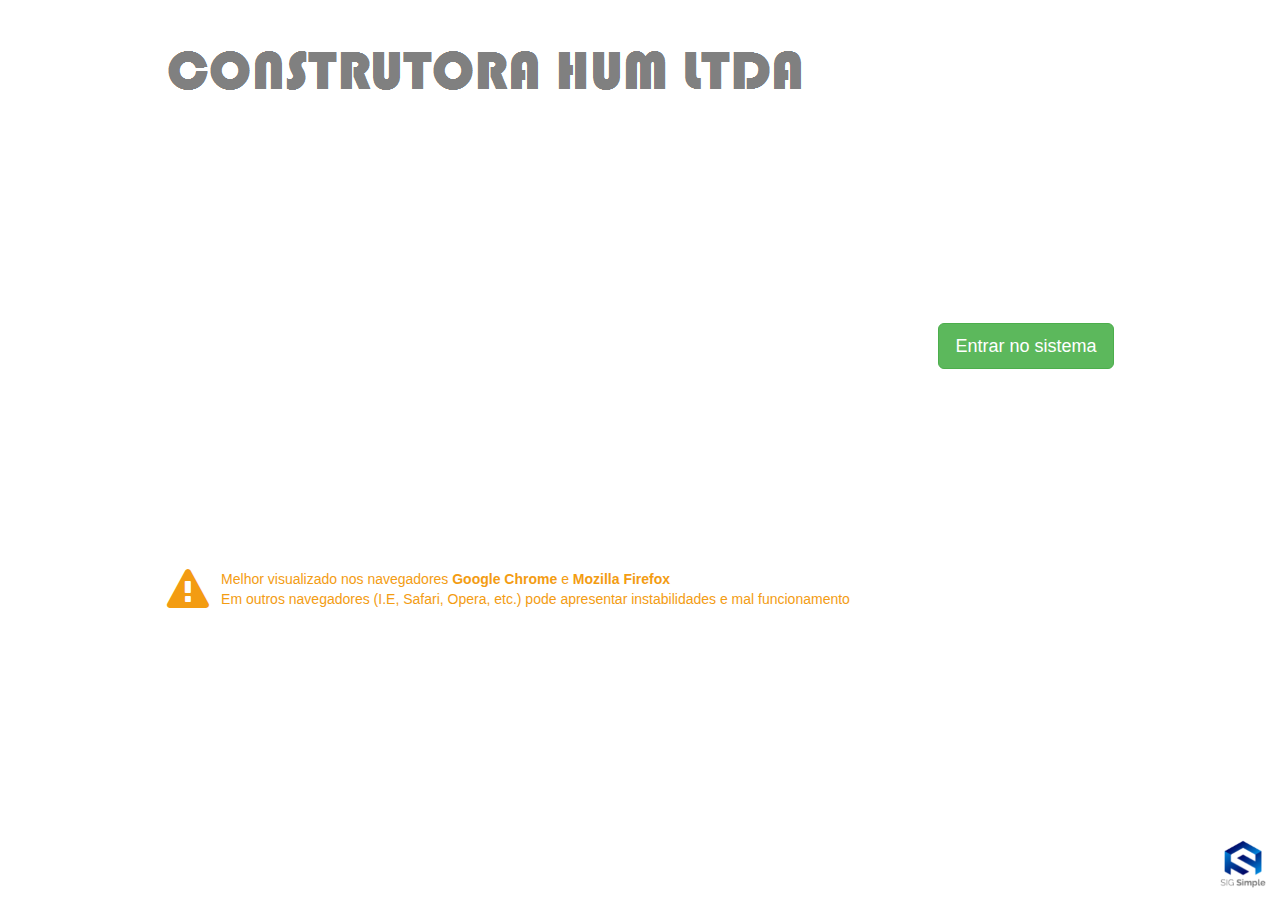
<file: land/construtorahum/index.html>
<!DOCTYPE html>
<html lang="en">
<head>
	<meta charset="utf-8">
	<meta http-equiv="X-UA-Compatible" content="IE=edge">
	<meta name="viewport" content="width=device-width, initial-scale=1">
	<!-- The above 3 meta tags *must* come first in the head; any other head content must come *after* these tags -->
	<meta name="description" content="">
	<meta name="author" content="">

	<title>Construtora Hum Ltda | SIG Simple</title>

	<!-- Bootstrap core CSS -->
	<link href="bower_components/bootstrap/dist/css/bootstrap.min.css" rel="stylesheet">
	<link href="bower_components/font-awesome/css/font-awesome.min.css" rel="stylesheet">

	<!-- HTML5 shim and Respond.js for IE8 support of HTML5 elements and media queries -->
	<!--[if lt IE 9]>
	<script src="https://oss.maxcdn.com/html5shiv/3.7.2/html5shiv.min.js"></script>
	<script src="https://oss.maxcdn.com/respond/1.4.2/respond.min.js"></script>
	<![endif]-->

	<style type="text/css">

		.container {
			padding-top: 20px;
			width: 977px;
			margin: 0 auto;
		}

		.text-warning, 
		.text-warning:hover {
			color: #f39c12;
		}

		.specialImage {
			max-height: 50px;
			position: fixed;
			bottom: 0;
			right: 0;
			margin-right: 10px;
			margin-bottom: 10px;
			z-index: 100;
		}

		.fill {
			margin-top: 200px;
			margin-bottom: 200px;
		}
	</style>
</head>

<body>
	<div class="container">
		<img src="img/Logo Construtora Hum.png">

		<img src="img/logo-novo-vertical.png" class="specialImage">

		<div class="row fill">
			<div class="col-lg-6">
			
			</div>
			<div class="col-lg-6 text-right">
				<a href="http://operacional.sigsimple.com.br" class="btn btn-lg btn-success">
					Entrar no sistema
				</a>
			</div>
		</div>

		<p class="text-warning clearfix">
			<i class="fa fa-warning fa-3x pull-left"></i>
			Melhor visualizado nos navegadores <strong>Google Chrome</strong> e <strong>Mozilla Firefox</strong>
			<br/>
			Em outros navegadores (I.E, Safari, Opera, etc.) pode apresentar instabilidades e mal funcionamento
		</p>
	</div>

	<script src="https://ajax.googleapis.com/ajax/libs/jquery/1.11.3/jquery.min.js"></script>
	<script src="bower_components/bootstrap/dist/js/bootstrap.min.js"></script>
</body>
</html>
</file>
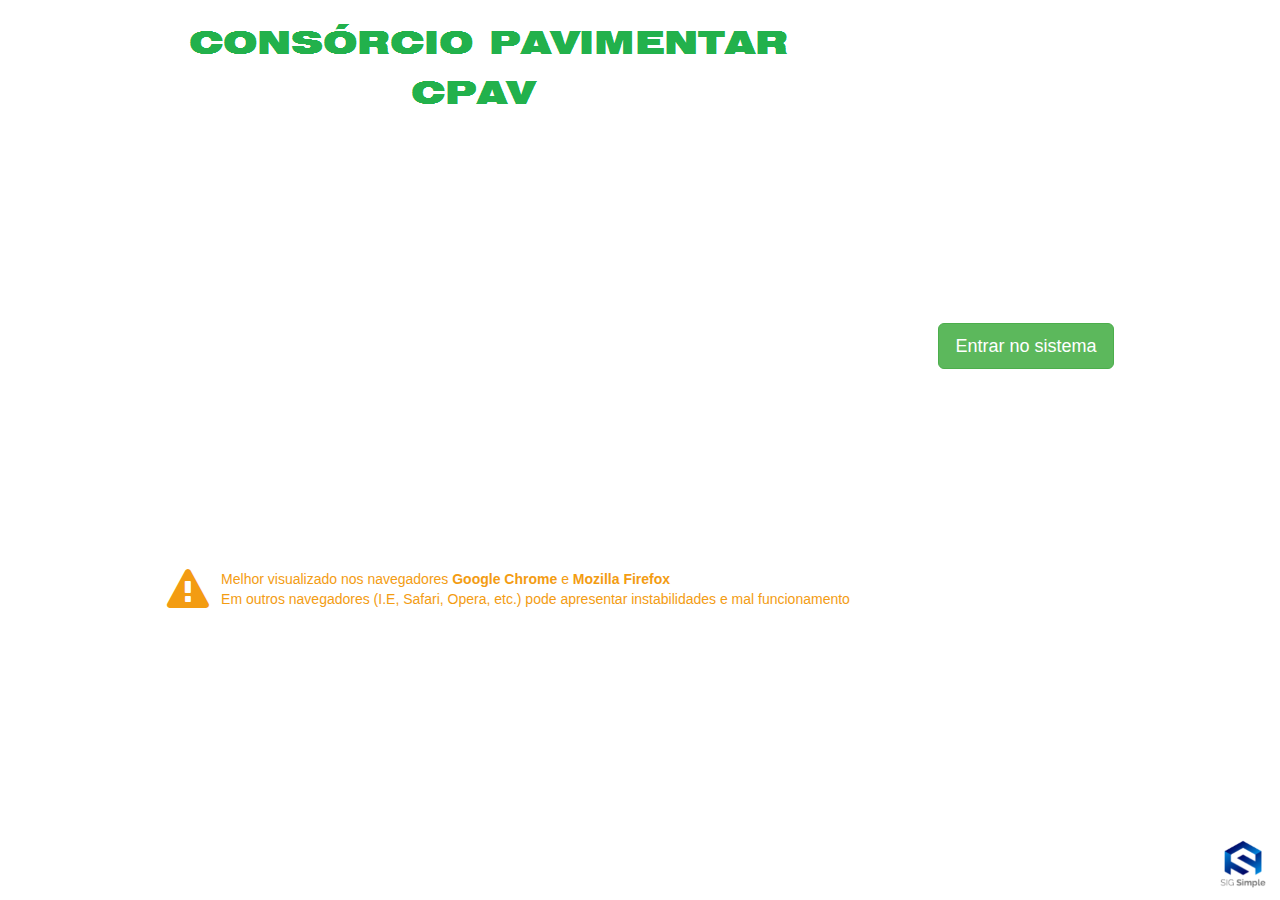
<file: land/cpav/index.html>
<!DOCTYPE html>
<html lang="en">
<head>
	<meta charset="utf-8">
	<meta http-equiv="X-UA-Compatible" content="IE=edge">
	<meta name="viewport" content="width=device-width, initial-scale=1">
	<!-- The above 3 meta tags *must* come first in the head; any other head content must come *after* these tags -->
	<meta name="description" content="">
	<meta name="author" content="">

	<title>Consórcio Pavimentar | SIG Simple</title>

	<!-- Bootstrap core CSS -->
	<link href="bower_components/bootstrap/dist/css/bootstrap.min.css" rel="stylesheet">
	<link href="bower_components/font-awesome/css/font-awesome.min.css" rel="stylesheet">

	<!-- HTML5 shim and Respond.js for IE8 support of HTML5 elements and media queries -->
	<!--[if lt IE 9]>
	<script src="https://oss.maxcdn.com/html5shiv/3.7.2/html5shiv.min.js"></script>
	<script src="https://oss.maxcdn.com/respond/1.4.2/respond.min.js"></script>
	<![endif]-->

	<style type="text/css">

		.container {
			padding-top: 20px;
			width: 977px;
			margin: 0 auto;
		}

		.text-warning, 
		.text-warning:hover {
			color: #f39c12;
		}

		.specialImage {
			max-height: 50px;
			position: fixed;
			bottom: 0;
			right: 0;
			margin-right: 10px;
			margin-bottom: 10px;
			z-index: 100;
		}

		.fill {
			margin-top: 200px;
			margin-bottom: 200px;
		}
	</style>
</head>

<body>
	<div class="container">
		<img src="img/Logo CLIENTE.png">

		<img src="img/logo-SIMPLE.png" class="specialImage">

		<div class="row fill">
			<div class="col-lg-6">
			
			</div>
			<div class="col-lg-6 text-right">
				<a href="http://operacional.sigsimple.com.br" class="btn btn-lg btn-success">
					Entrar no sistema
				</a>
			</div>
		</div>

		<p class="text-warning clearfix">
			<i class="fa fa-warning fa-3x pull-left"></i>
			Melhor visualizado nos navegadores <strong>Google Chrome</strong> e <strong>Mozilla Firefox</strong>
			<br/>
			Em outros navegadores (I.E, Safari, Opera, etc.) pode apresentar instabilidades e mal funcionamento
		</p>
	</div>

	<script src="https://ajax.googleapis.com/ajax/libs/jquery/1.11.3/jquery.min.js"></script>
	<script src="bower_components/bootstrap/dist/js/bootstrap.min.js"></script>
</body>
</html>
</file>
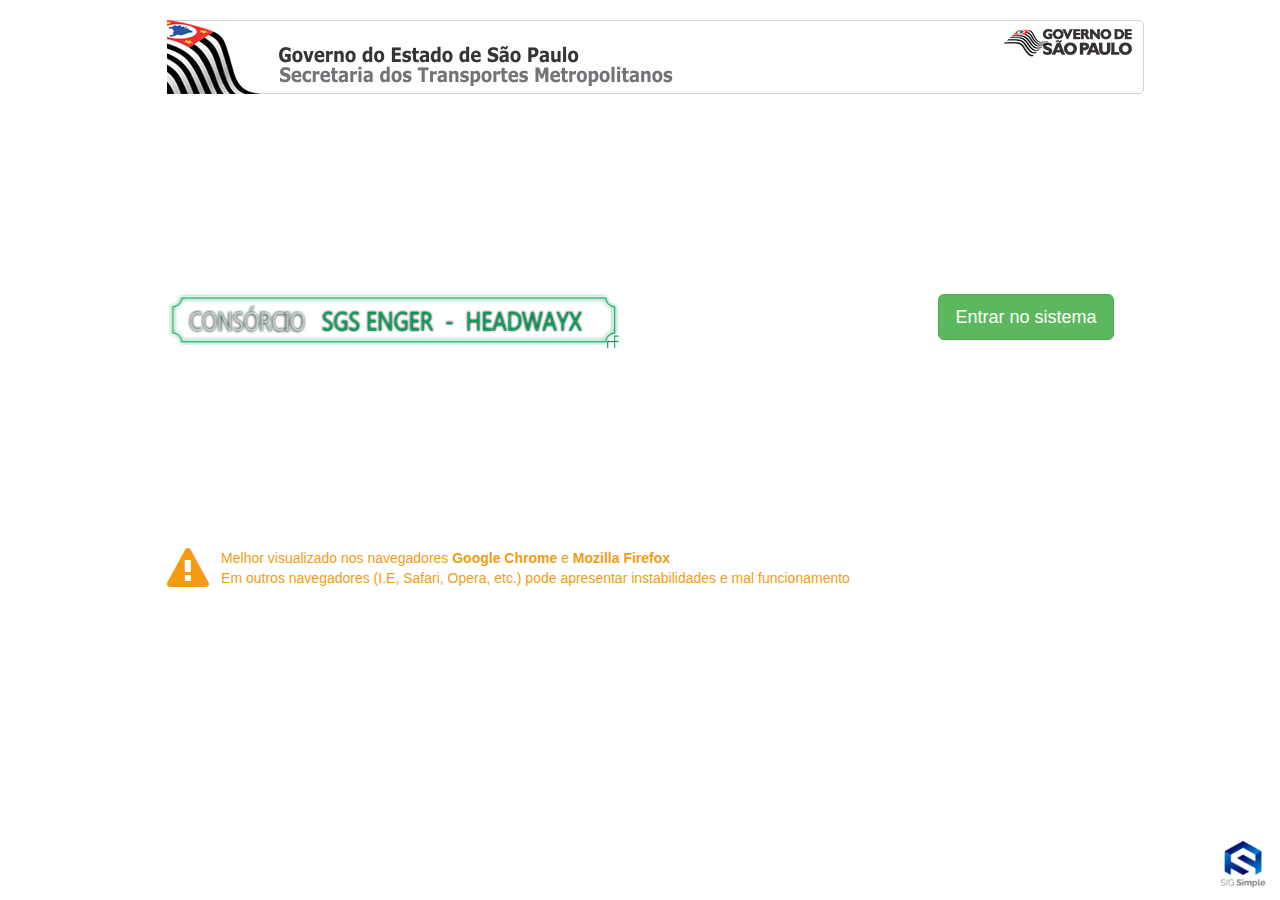
<file: land/sgs-headwayx/index.html>
<!DOCTYPE html>
<html lang="en">
<head>
	<meta charset="utf-8">
	<meta http-equiv="X-UA-Compatible" content="IE=edge">
	<meta name="viewport" content="width=device-width, initial-scale=1">
	<!-- The above 3 meta tags *must* come first in the head; any other head content must come *after* these tags -->
	<meta name="description" content="">
	<meta name="author" content="">

	<title>Consórcio SGS Enger - Headwayx | SIG Simple</title>

	<!-- Bootstrap core CSS -->
	<link href="bower_components/bootstrap/dist/css/bootstrap.min.css" rel="stylesheet">
	<link href="bower_components/font-awesome/css/font-awesome.min.css" rel="stylesheet">

	<!-- HTML5 shim and Respond.js for IE8 support of HTML5 elements and media queries -->
	<!--[if lt IE 9]>
	<script src="https://oss.maxcdn.com/html5shiv/3.7.2/html5shiv.min.js"></script>
	<script src="https://oss.maxcdn.com/respond/1.4.2/respond.min.js"></script>
	<![endif]-->

	<style type="text/css">

		.container {
			padding-top: 20px;
			width: 977px;
			margin: 0 auto;
		}

		.text-warning, 
		.text-warning:hover {
			color: #f39c12;
		}

		.specialImage {
			max-height: 50px;
			position: fixed;
			bottom: 0;
			right: 0;
			margin-right: 10px;
			margin-bottom: 10px;
			z-index: 100;
		}

		.fill {
			margin-top: 200px;
			margin-bottom: 200px;
		}
	</style>
</head>

<body>
	<div class="container">
		<img src="img/imagem-topo.png">

		<img src="img/logo-novo-vertical.png" class="specialImage">

		<div class="row fill">
			<div class="col-lg-6">
				<img src="img/logo-consorcio.png">
			</div>
			<div class="col-lg-6 text-right">
				<a href="http://operacional.sigsimple.com.br" class="btn btn-lg btn-success">
					Entrar no sistema
				</a>
			</div>
		</div>

		<p class="text-warning clearfix">
			<i class="fa fa-warning fa-3x pull-left"></i>
			Melhor visualizado nos navegadores <strong>Google Chrome</strong> e <strong>Mozilla Firefox</strong>
			<br/>
			Em outros navegadores (I.E, Safari, Opera, etc.) pode apresentar instabilidades e mal funcionamento
		</p>
	</div>

	<script src="https://ajax.googleapis.com/ajax/libs/jquery/1.11.3/jquery.min.js"></script>
	<script src="bower_components/bootstrap/dist/js/bootstrap.min.js"></script>
</body>
</html>
</file>
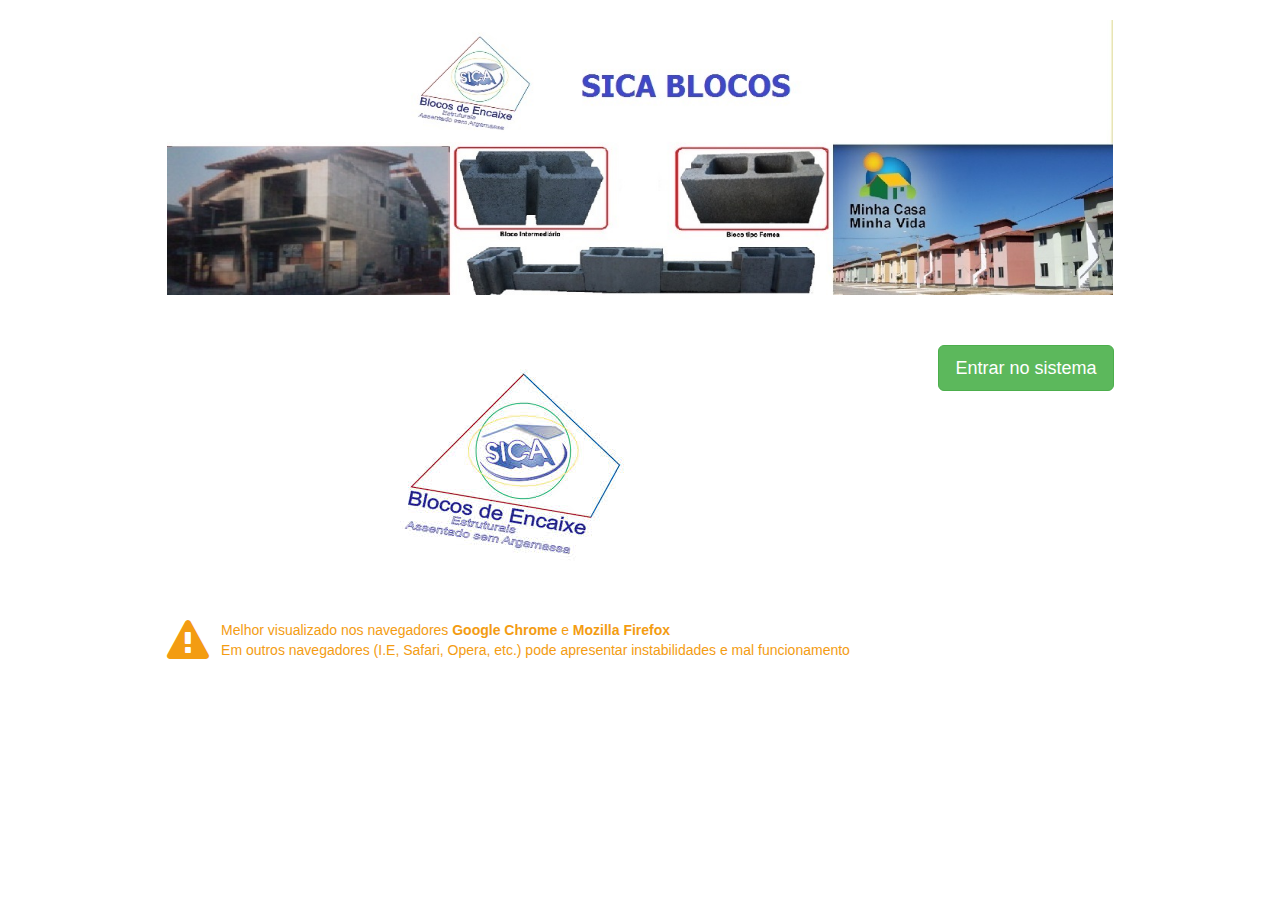
<file: land/sica/index.html>
<!DOCTYPE html>
<html lang="en">
<head>
	<meta charset="utf-8">
	<meta http-equiv="X-UA-Compatible" content="IE=edge">
	<meta name="viewport" content="width=device-width, initial-scale=1">
	<!-- The above 3 meta tags *must* come first in the head; any other head content must come *after* these tags -->
	<meta name="description" content="">
	<meta name="author" content="">

	<title>SICA | SIG Simple</title>

	<!-- Bootstrap core CSS -->
	<link href="bower_components/bootstrap/dist/css/bootstrap.min.css" rel="stylesheet">
	<link href="bower_components/font-awesome/css/font-awesome.min.css" rel="stylesheet">

	<!-- HTML5 shim and Respond.js for IE8 support of HTML5 elements and media queries -->
	<!--[if lt IE 9]>
	<script src="https://oss.maxcdn.com/html5shiv/3.7.2/html5shiv.min.js"></script>
	<script src="https://oss.maxcdn.com/respond/1.4.2/respond.min.js"></script>
	<![endif]-->

	<style type="text/css">

		.container {
			padding-top: 20px;
			width: 977px;
			margin: 0 auto;
		}

		.text-warning, 
		.text-warning:hover {
			color: #f39c12;
		}

		.specialImage {
			max-height: 50px;
			position: fixed;
			bottom: 0;
			right: 0;
			margin-right: 10px;
			margin-bottom: 10px;
			z-index: 100;
		}

		.fill {
			margin-top: 50px;
			margin-bottom: 50px;
		}
	</style>
</head>

<body>
	<div class="container">
		<img src="img/imagem-topo-sica.jpg" style="max-width: 100%;">

		<div class="row fill">
			<div class="col-lg-6 text-right">
				<img src="img/logo-sica.jpg">
			</div>
			<div class="col-lg-6 text-right">
				<a href="http://operacional.sigsimple.com.br" class="btn btn-lg btn-success">
					Entrar no sistema
				</a>
			</div>
		</div>

		<p class="text-warning clearfix">
			<i class="fa fa-warning fa-3x pull-left"></i>
			Melhor visualizado nos navegadores <strong>Google Chrome</strong> e <strong>Mozilla Firefox</strong>
			<br/>
			Em outros navegadores (I.E, Safari, Opera, etc.) pode apresentar instabilidades e mal funcionamento
		</p>
	</div>

	<script src="https://ajax.googleapis.com/ajax/libs/jquery/1.11.3/jquery.min.js"></script>
	<script src="bower_components/bootstrap/dist/js/bootstrap.min.js"></script>
</body>
</html>
</file>
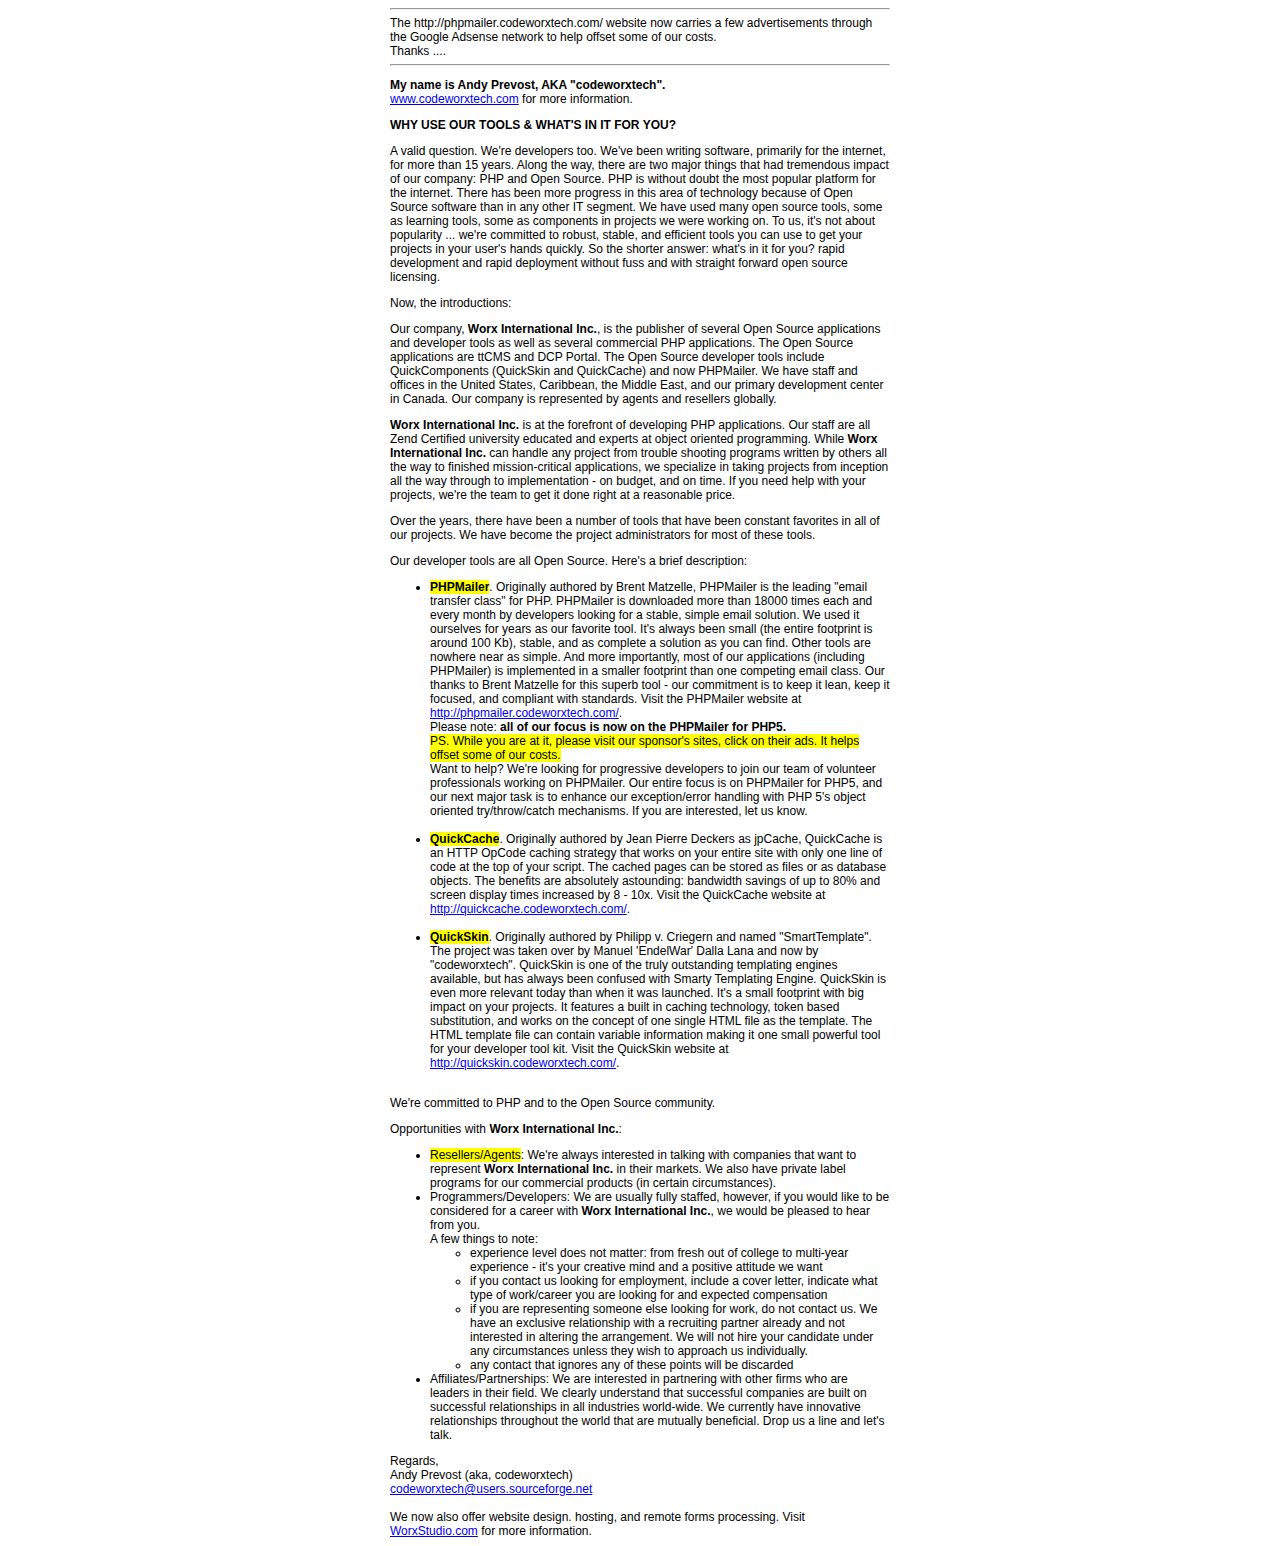
<file: util/PHPMailer/codeworxtech.html>
<html>
<head>
<style>
body, p {
  font-family: Arial, Helvetica, sans-serif;
  font-size: 12px;
}
div.width {
  width: 500px;
  text-align: left;
}
</style>
<script>
<!--
var popsite="http://phpmailer.codeworxtech.com"
var withfeatures="width=960,height=760,scrollbars=1,resizable=1,toolbar=1,location=1,menubar=1,status=1,directories=0"
var once_per_session=0
function get_cookie(Name) {
  var search = Name + "="
  var returnvalue = "";
  if (document.cookie.length > 0) {
    offset = document.cookie.indexOf(search)
    if (offset != -1) { // if cookie exists
      offset += search.length
      // set index of beginning of value
      end = document.cookie.indexOf(";", offset);
      // set index of end of cookie value
      if (end == -1)
         end = document.cookie.length;
      returnvalue=unescape(document.cookie.substring(offset, end))
      }
   }
  return returnvalue;
}
function loadornot(){
  if (get_cookie('popsite')=='') {
    loadpopsite()
    document.cookie="popsite=yes"
  }
}
function loadpopsite(){
  win2=window.open(popsite,"",withfeatures)
  win2.blur()
  window.focus()
}
if (once_per_session==0) {
  loadpopsite()
} else {
  loadornot()
}

</script>
</head>
<body>
<center>
<div class="width">
<hr>
The http://phpmailer.codeworxtech.com/ website now carries a few
advertisements through the Google Adsense network to help offset
some of our costs.<br />
Thanks ....<br />
<hr>
<p><b>My name is Andy Prevost, AKA "codeworxtech".</b><br />
<a href="http://www.codeworxtech.com">www.codeworxtech.com</a> for more information.<br />
</p>
<p><strong>WHY USE OUR TOOLS &amp; WHAT&#39;S IN IT FOR YOU?</strong></p>
<p>A valid question. We're developers too. We've been writing software, primarily for the internet, for more than 15 years. Along the way, there are two major things that had tremendous impact of our company: PHP and Open Source. PHP is without doubt the most popular platform for the internet. There has been more progress in this area of technology because of Open Source software than in any other IT segment. We have used many open source tools, some as learning tools, some as components in projects we were working on. To us, it's not about popularity ... we're committed to robust, stable, and efficient tools you can use to get your projects in your user's hands quickly. So the shorter answer: what's in it for you? rapid development and rapid deployment without fuss and with straight forward open source licensing.</p>
<p>Now, the introductions:</p>
<p>Our company, <strong>Worx International Inc.</strong>, is the publisher of several Open Source applications and developer tools as well as several commercial PHP applications. The Open Source applications are ttCMS and DCP Portal. The Open Source developer tools include QuickComponents (QuickSkin and QuickCache) and now PHPMailer.
We have staff and offices in the United States, Caribbean, the Middle
East, and our primary development center in Canada. Our company is represented by
agents and resellers globally.</p>
<p><strong>Worx International Inc.</strong> is at the forefront of developing PHP applications. Our staff are all Zend Certified university educated and experts at object oriented programming. While <strong>Worx International Inc.</strong> can handle any project from trouble shooting programs written by others all the way to finished mission-critical applications, we specialize in taking projects from inception all the way through to implementation - on budget, and on time. If you need help with your projects, we&#39;re the team to get it done right at a reasonable price.</p>
<p>Over the years, there have been a number of tools that have been constant favorites in all of our projects. We have become the project administrators for most of these tools.</p>
<p>Our developer tools are all Open Source. Here&#39;s a brief description:</p>
<ul>
  <li><span style="background-color: #FFFF00"><strong>PHPMailer</strong></span>. Originally authored by Brent Matzelle, PHPMailer is the leading "email transfer class" for PHP. PHPMailer is downloaded more than 18000 times each and every month by developers looking for a stable, simple email solution. We used it ourselves for years as our favorite tool. It&#39;s always been small (the entire footprint is around 100 Kb), stable, and as complete a solution as you can find. Other tools are nowhere near as simple. And more importantly, most of our applications (including PHPMailer) is implemented in a smaller footprint than one competing email class. Our thanks to Brent Matzelle for this superb tool - our commitment is to keep it lean, keep it focused, and compliant with standards. Visit the PHPMailer website at
  <a href="http://phpmailer.codeworxtech.com/">http://phpmailer.codeworxtech.com/</a>. <br />
  Please note: <strong>all of our focus is now on the PHPMailer for PHP5.</strong><br />
  <span style="background-color: #FFFF00">PS. While you are at it, please visit our sponsor&#39;s sites, click on their ads.
  It helps offset some of our costs.</span><br />
  Want to help? We're looking for progressive developers to join our team of volunteer professionals working on PHPMailer. Our entire focus is on PHPMailer for PHP5, and our next major task is to enhance our
  exception/error handling with PHP 5's object oriented try/throw/catch mechanisms. If you are interested, let us know.<br />
  <br />
  </li>
  <li><strong><span style="background-color: #FFFF00">QuickCache</span></strong>. Originally authored by Jean Pierre Deckers as jpCache, QuickCache is an HTTP OpCode caching strategy that works on your entire site with only one line of code at the top of your script. The cached pages can be stored as files or as database objects. The benefits are absolutely astounding: bandwidth savings of up to 80% and screen display times increased by 8 - 10x. Visit the QuickCache website at
  <a href="http://quickcache.codeworxtech.com/">http://quickcache.codeworxtech.com/</a>.<br />
  <br />
  </li>
  <li><strong><span style="background-color: #FFFF00">QuickSkin</span></strong>. Originally authored by Philipp v. Criegern and named "SmartTemplate". The project was taken over by Manuel 'EndelWar' Dalla Lana and now by "codeworxtech". QuickSkin is one of the truly outstanding templating engines available, but has always been confused with Smarty Templating Engine. QuickSkin is even more relevant today than when it was launched. It&#39;s a small footprint with big impact on your projects. It features a built in caching technology, token based substitution, and works on the concept of one single HTML file as the template. The HTML template file can contain variable information making it one small powerful tool for your developer tool kit. Visit the QuickSkin website at
  <a href="http://quickskin.codeworxtech.com/">http://quickskin.codeworxtech.com/</a>.<br />
  <br />
  </li>
</ul>
<p>We're committed to PHP and to the Open Source community.</p>
<p>Opportunities with <strong>Worx International Inc.</strong>:</p>
<ul>
<li><span style="background-color: #FFFF00">Resellers/Agents</span>: We're always interested in talking with companies that
want to represent
<strong>Worx International Inc.</strong> in their markets. We also have private label programs for our commercial products (in certain circumstances).</li>
<li>Programmers/Developers: We are usually fully staffed, however, if you would like to be considered for a career with
<strong>Worx International Inc.</strong>, we would be pleased to hear from you.<br />
A few things to note:<br />
<ul>
  <li>experience level does not matter: from fresh out of college to multi-year experience - it&#39;s your
  creative mind and a positive attitude we want</li>
  <li>if you contact us looking for employment, include a cover letter, indicate what type of work/career you are looking for and expected compensation</li>
  <li>if you are representing someone else looking for work, do not contact us. We have an exclusive relationship with a recruiting partner already and not interested in altering the arrangement. We will not hire your candidate under any circumstances unless they wish to approach us individually.</li>
  <li>any contact that ignores any of these points will be discarded</li>
</ul></li>
<li>Affiliates/Partnerships: We are interested in partnering with other firms who are leaders in their field. We clearly understand that successful companies are built on successful relationships in all industries world-wide. We currently have innovative relationships throughout the world that are mutually beneficial. Drop us a line and let&#39;s talk.</li>
</ul>
Regards,<br />
Andy Prevost (aka, codeworxtech)<br />
<a href="mailto:codeworxtech@users.sourceforge.net">codeworxtech@users.sourceforge.net</a><br />
<br />
We now also offer website design. hosting, and remote forms processing. Visit <a href="http://www.worxstudio.com/" target="_blank">WorxStudio.com</a> for more information.<br />
</div>
</center>
</body>
</html>
</file>
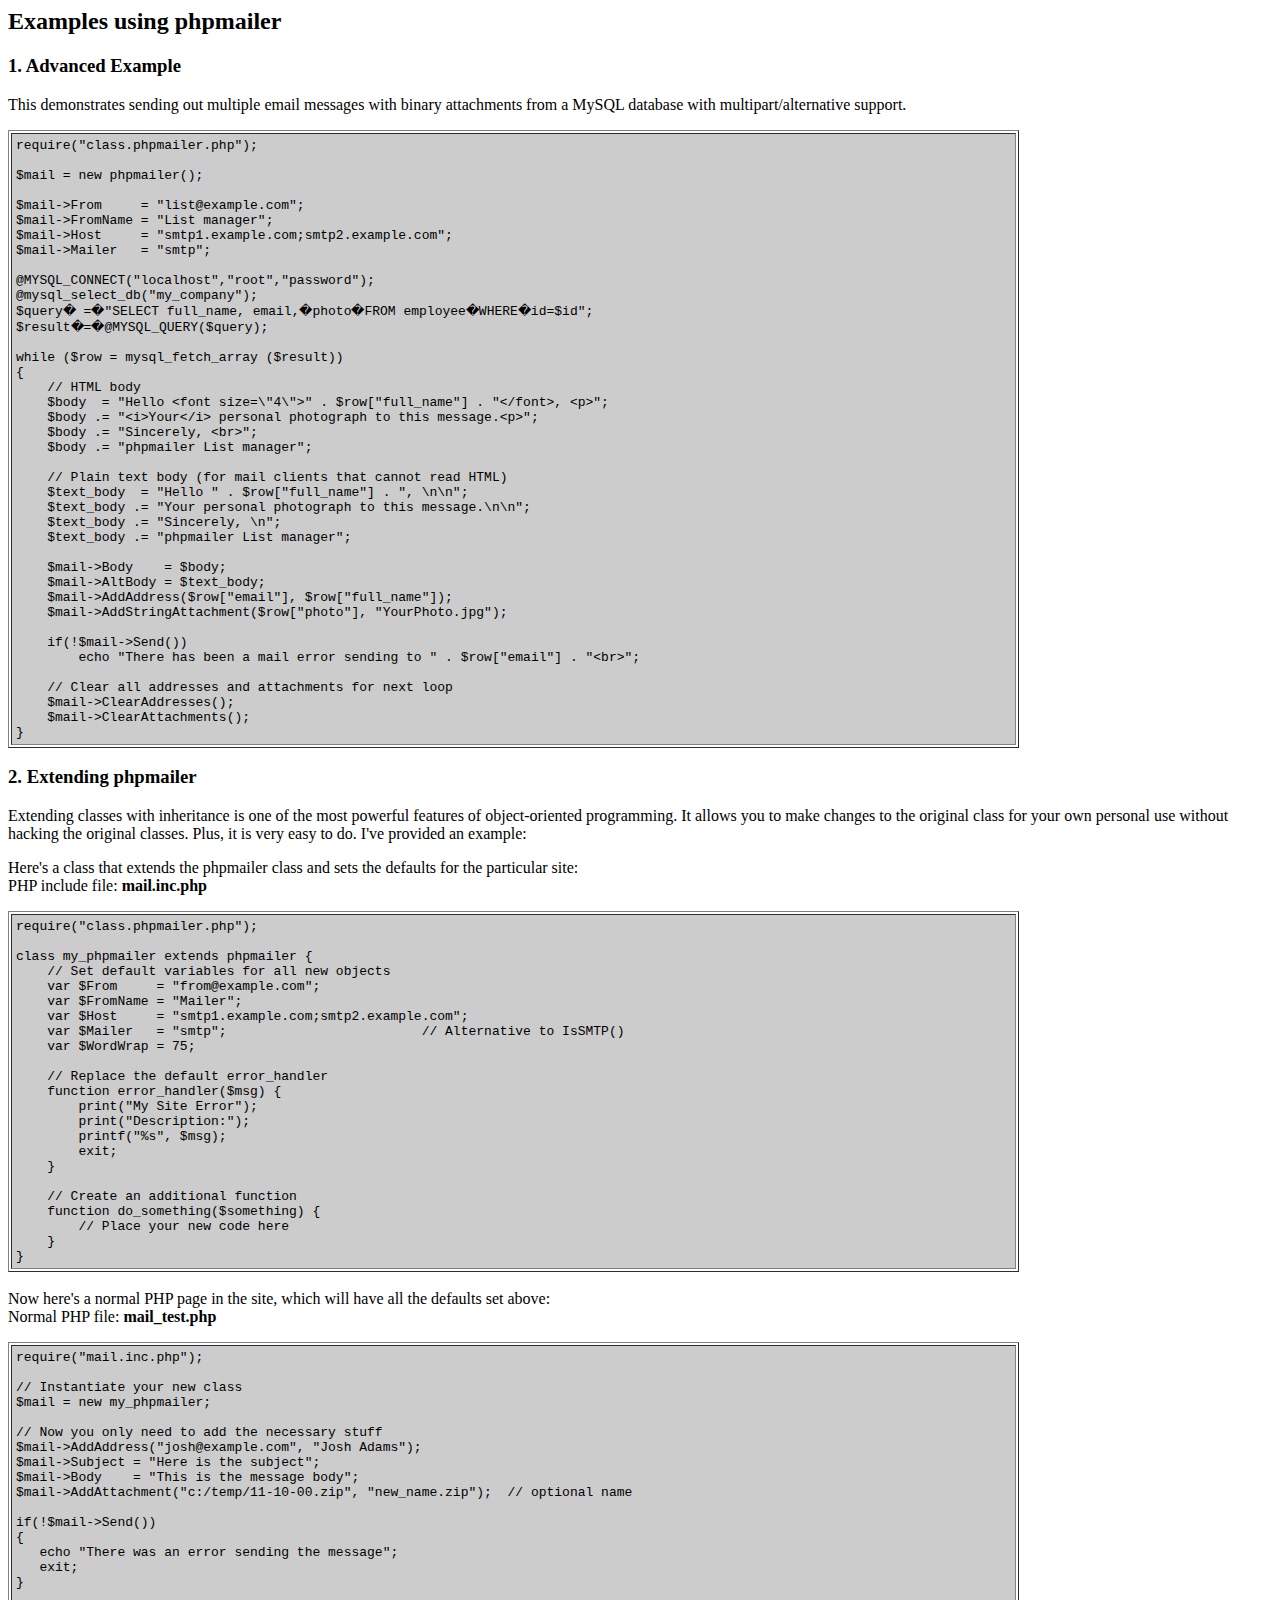
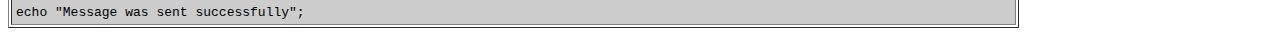
<file: util/PHPMailer/docs/extending.html>
<html>
<head>
<title>Examples using phpmailer</title>
</head>

<body bgcolor="#FFFFFF">

<h2>Examples using phpmailer</h2>

<h3>1. Advanced Example</h3>
<p>

This demonstrates sending out multiple email messages with binary attachments
from a MySQL database with multipart/alternative support.<p>
<table cellpadding="4" border="1" width="80%">
<tr>
<td bgcolor="#CCCCCC">
<pre>
require("class.phpmailer.php");

$mail = new phpmailer();

$mail->From     = "list@example.com";
$mail->FromName = "List manager";
$mail->Host     = "smtp1.example.com;smtp2.example.com";
$mail->Mailer   = "smtp";

@MYSQL_CONNECT("localhost","root","password");
@mysql_select_db("my_company");
$query� =�"SELECT full_name, email,�photo�FROM employee�WHERE�id=$id";
$result�=�@MYSQL_QUERY($query);

while ($row = mysql_fetch_array ($result))
{
    // HTML body
    $body  = "Hello &lt;font size=\"4\"&gt;" . $row["full_name"] . "&lt;/font&gt;, &lt;p&gt;";
    $body .= "&lt;i&gt;Your&lt;/i&gt; personal photograph to this message.&lt;p&gt;";
    $body .= "Sincerely, &lt;br&gt;";
    $body .= "phpmailer List manager";

    // Plain text body (for mail clients that cannot read HTML)
    $text_body  = "Hello " . $row["full_name"] . ", \n\n";
    $text_body .= "Your personal photograph to this message.\n\n";
    $text_body .= "Sincerely, \n";
    $text_body .= "phpmailer List manager";

    $mail->Body    = $body;
    $mail->AltBody = $text_body;
    $mail->AddAddress($row["email"], $row["full_name"]);
    $mail->AddStringAttachment($row["photo"], "YourPhoto.jpg");

    if(!$mail->Send())
        echo "There has been a mail error sending to " . $row["email"] . "&lt;br&gt;";

    // Clear all addresses and attachments for next loop
    $mail->ClearAddresses();
    $mail->ClearAttachments();
}
</pre>
</td>
</tr>
</table>
<p>

<h3>2. Extending phpmailer</h3>
<p>

Extending classes with inheritance is one of the most
powerful features of object-oriented
programming.  It allows you to make changes to the
original class for your
own personal use without hacking the original
classes.  Plus, it is very
easy to do. I've provided an example:

<p>
Here's a class that extends the phpmailer class and sets the defaults
for the particular site:<br>
PHP include file: <b>mail.inc.php</b>
<p>

<table cellpadding="4" border="1" width="80%">
<tr>
<td bgcolor="#CCCCCC">
<pre>
require("class.phpmailer.php");

class my_phpmailer extends phpmailer {
    // Set default variables for all new objects
    var $From     = "from@example.com";
    var $FromName = "Mailer";
    var $Host     = "smtp1.example.com;smtp2.example.com";
    var $Mailer   = "smtp";                         // Alternative to IsSMTP()
    var $WordWrap = 75;

    // Replace the default error_handler
    function error_handler($msg) {
        print("My Site Error");
        print("Description:");
        printf("%s", $msg);
        exit;
    }

    // Create an additional function
    function do_something($something) {
        // Place your new code here
    }
}
</td>
</tr>
</table>
<br>

Now here's a normal PHP page in the site, which will have all the defaults set
above:<br>
Normal PHP file: <b>mail_test.php</b>
<p>

<table cellpadding="4" border="1" width="80%">
<tr>
<td bgcolor="#CCCCCC">
<pre>
require("mail.inc.php");

// Instantiate your new class
$mail = new my_phpmailer;

// Now you only need to add the necessary stuff
$mail->AddAddress("josh@example.com", "Josh Adams");
$mail->Subject = "Here is the subject";
$mail->Body    = "This is the message body";
$mail->AddAttachment("c:/temp/11-10-00.zip", "new_name.zip");  // optional name

if(!$mail->Send())
{
   echo "There was an error sending the message";
   exit;
}

echo "Message was sent successfully";
</pre>
</td>
</tr>
</table>
</p>

</body>
</html>
</file>
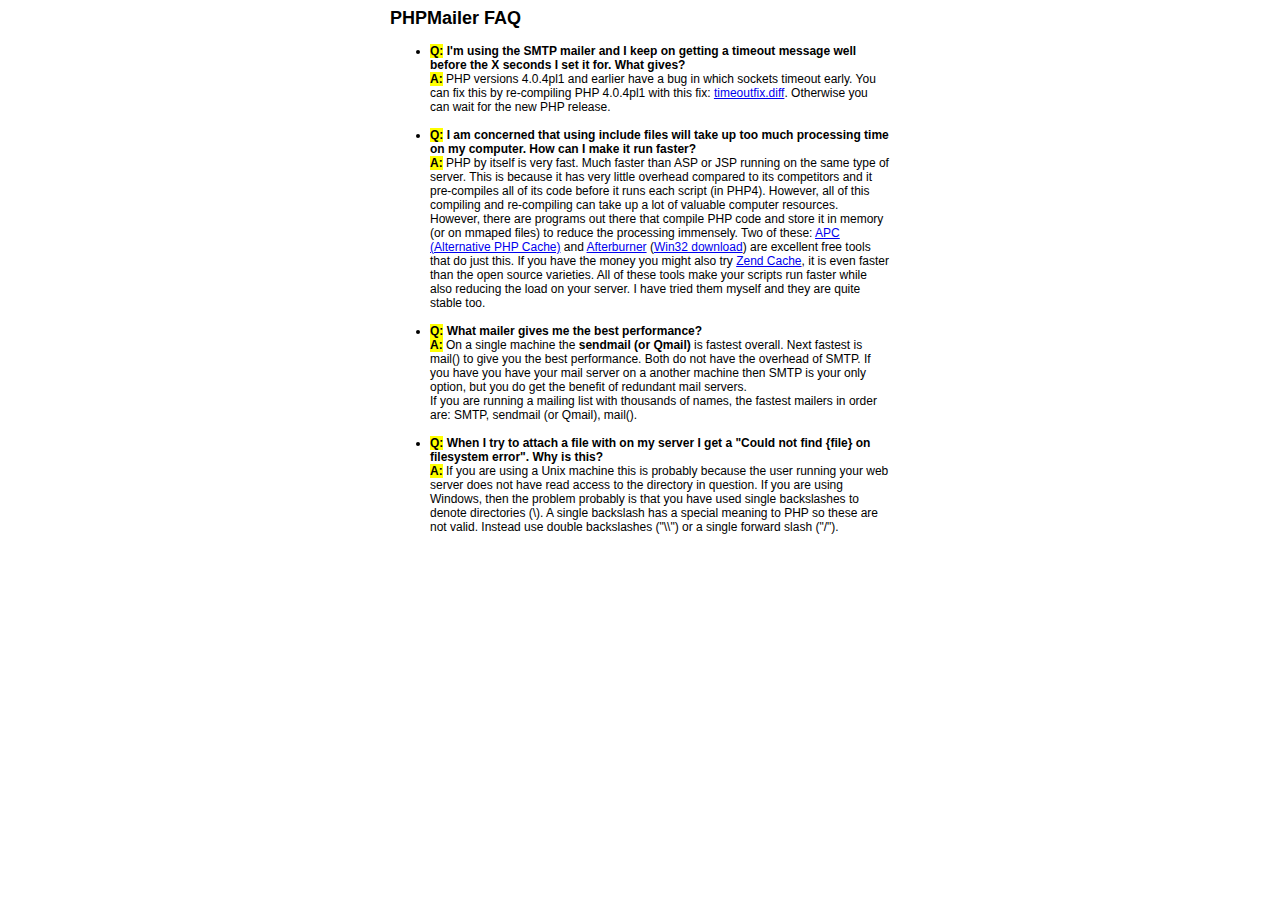
<file: util/PHPMailer/docs/faq.html>
﻿<html>
<head>
<title>PHPMailer FAQ</title>
<style>
body, p {
  font-family: Arial, Helvetica, sans-serif;
  font-size: 12px;
}
div.width {
  width: 500px;
  text-align: left;
}
</style>
</head>
<body bgcolor="#FFFFFF">
<center>
<div class="width">
<h2>PHPMailer FAQ</h2>
<ul>

  <li><b style="background-color: #FFFF00">Q:</b> <b>I&#039;m using the SMTP mailer and I keep on getting a timeout message
  well before the X seconds I set it for.  What gives?</b><br />
  <b style="background-color: #FFFF00">A:</b> PHP versions 4.0.4pl1 and earlier have a bug in which sockets timeout
  early.  You can fix this by re-compiling PHP 4.0.4pl1 with this fix:
  <a href="timeoutfix.diff">timeoutfix.diff</a>. Otherwise you can wait for the new PHP release.<br /><br /></li>

  <li><b style="background-color: #FFFF00">Q:</b> <b>I am concerned that using include files will take up too much
  processing time on my computer.  How can I make it run faster?</b><br />
  <b style="background-color: #FFFF00">A:</b>  PHP by itself is very fast.  Much faster than ASP or JSP running on
  the same type of server.  This is because it has very little overhead compared
  to its competitors and it pre-compiles all of
  its code before it runs each script (in PHP4).  However, all of
  this compiling and re-compiling can take up a lot of valuable
  computer resources.  However, there are programs out there that compile
  PHP code and store it in memory (or on mmaped files) to reduce the
  processing immensely.  Two of these: <a href="http://apc.communityconnect.com">APC
  (Alternative PHP Cache)</a> and <a href="http://bwcache.bware.it/index.htm">Afterburner</a>
  (<a href="http://www.mm4.de/php4win/mod_php4_win32/">Win32 download</a>)
  are excellent free tools that do just this.  If you have the money
  you might also try <a href="http://www.zend.com">Zend Cache</a>, it is
  even faster than the open source varieties.  All of these tools make your
  scripts run faster while also reducing the load on your server. I have tried
  them myself and they are quite stable too.<br /><br /></li>

  <li><b style="background-color: #FFFF00">Q:</b> <b>What mailer gives me the best performance?</b><br />
  <b style="background-color: #FFFF00">A:</b> On a single machine the <b>sendmail (or Qmail)</b> is fastest overall.
  Next fastest is mail() to give you the best performance. Both do not have the overhead of SMTP.
  If you have you have your mail server on a another machine then
  SMTP is your only option, but you do get the benefit of redundant mail servers.<br />
  If you are running a mailing list with thousands of names, the fastest mailers in order are: SMTP, sendmail (or Qmail), mail().<br /><br /></li>

  <li><b style="background-color: #FFFF00">Q:</b> <b>When I try to attach a file with on my server I get a
  "Could not find {file} on filesystem error".  Why is this?</b><br />
  <b style="background-color: #FFFF00">A:</b> If you are using a Unix machine this is probably because the user
  running your web server does not have read access to the directory in question.  If you are using Windows,
  then the problem probably is that you have used single backslashes to denote directories (\).
  A single backslash has a special meaning to PHP so these are not
  valid.  Instead use double backslashes ("\\") or a single forward
  slash ("/").<br /><br /></li>

</ul>

</div>
</center>

</body>
</html>
</file>
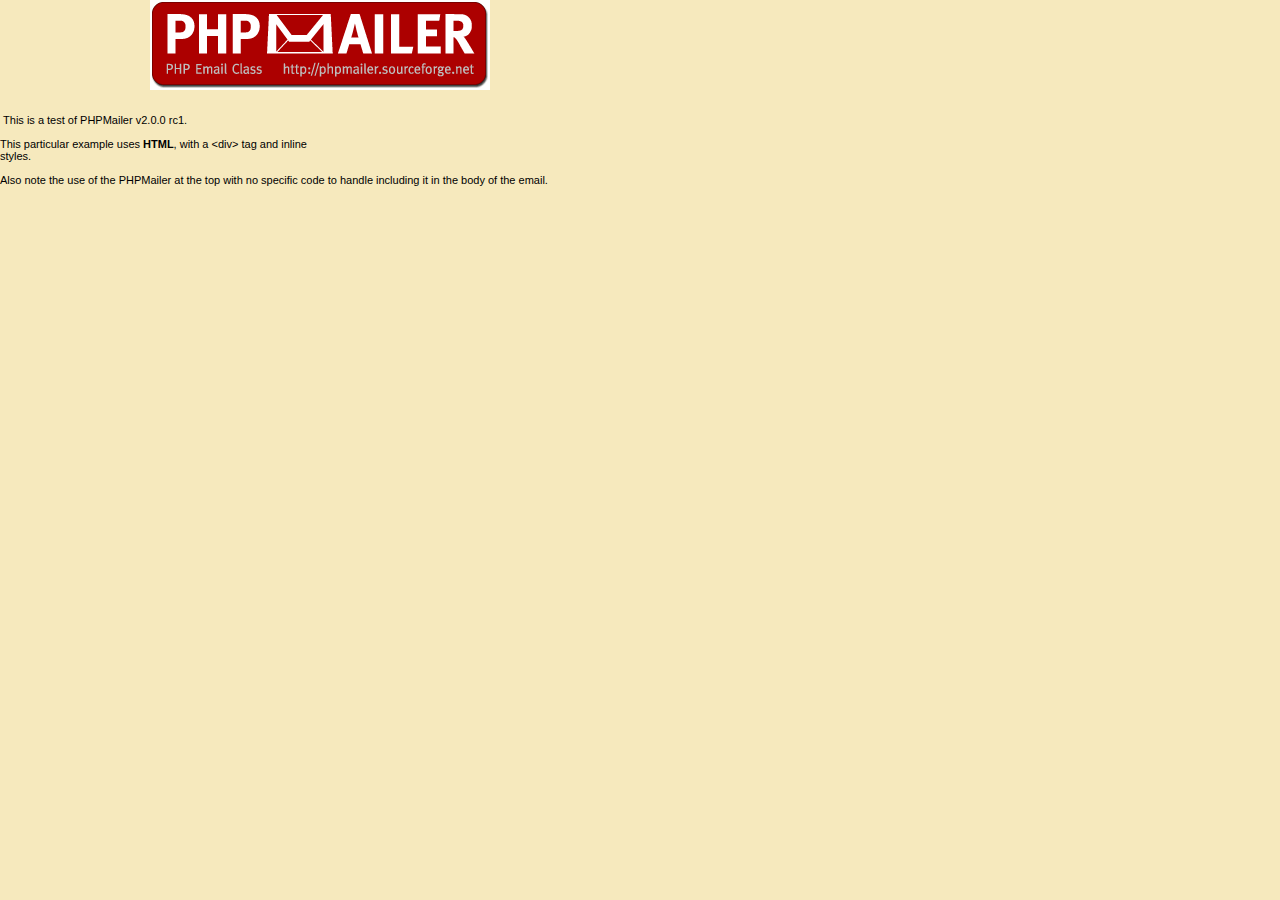
<file: util/PHPMailer/examples/contents.html>
<body background="images/bkgrnd.gif" style="margin: 0px;">
<div style="width: 640px; font-family: Arial, Helvetica, sans-serif; font-size: 11px;">
<div align="center"><img src="images/phpmailer.gif" style="height: 90px; width: 340px"></div><br>
<br>
&nbsp;This is a test of PHPMailer v2.0.0 rc1.<br>
<br>
This particular example uses <strong>HTML</strong>, with a &lt;div&gt; tag and inline<br>
styles.<br>
<br>
Also note the use of the PHPMailer at the top with no specific code to handle
including it in the body of the email.</div>
</body>
</file>
